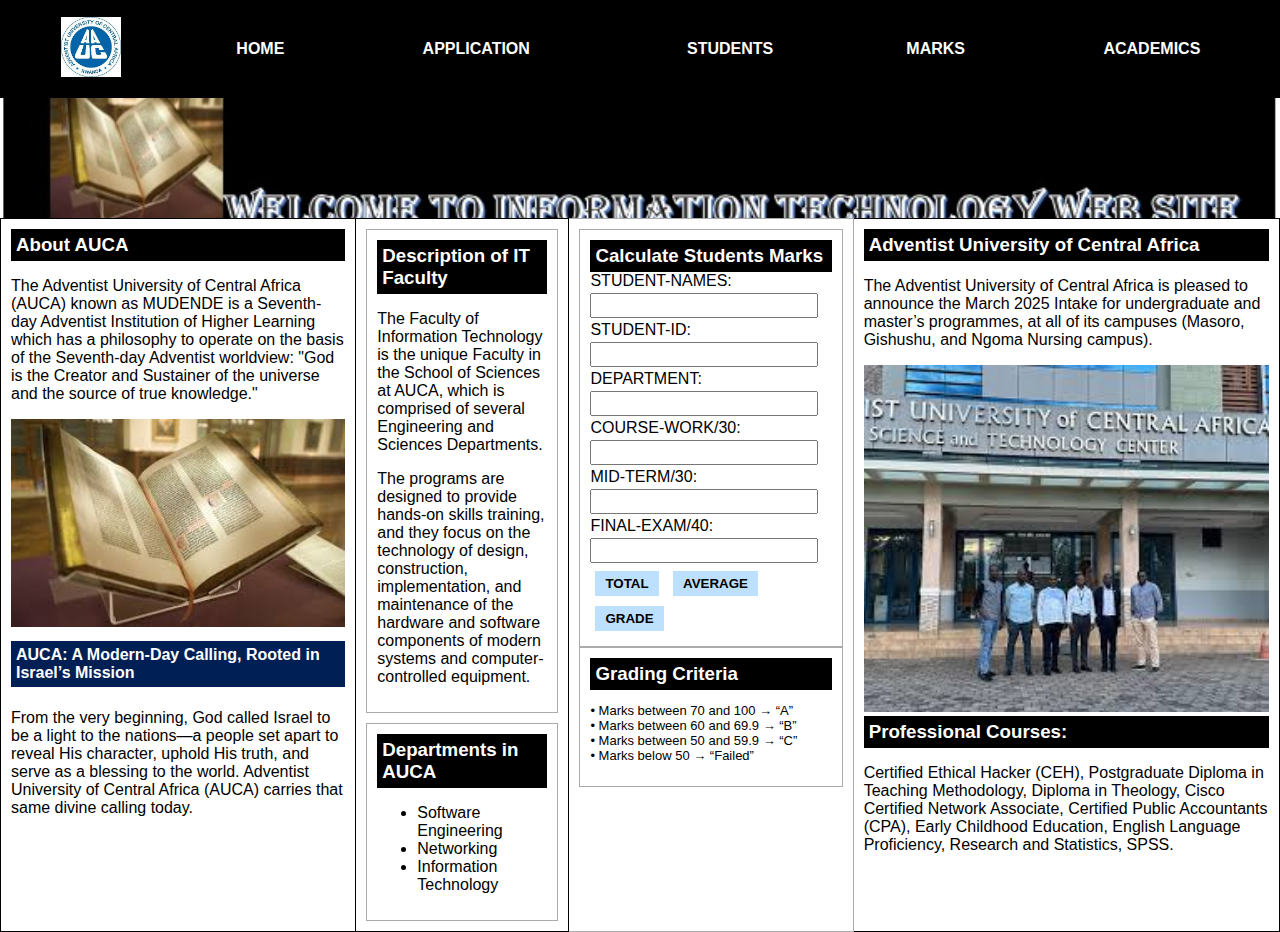
<file: assignment2/index.html>
<!DOCTYPE html>
<html lang="en">
<head>
  <meta charset="UTF-8">
  <meta name="viewport" content="width=device-width, initial-scale=1.0">
  <title>Information Technology Web Site</title>
  <style>
    body {
      font-family: Arial, sans-serif;
      margin: 0;
      padding: 0;
      background-image: url("./images/sky.jpeg");
      background-position: center;
      background-repeat: no-repeat;
      background-size: contain;
    }

    /* Header */
    table.header {
      width: 100%;
      background-color: #000;
      color: white;
      text-align: center;
    }

    table.header td {
      padding: 15px;
      font-weight: bold;
      cursor: pointer;
    }

    table.header td:hover {
      background-color: #333;
    }

    /* Banner */
    .banner {
      background-image: url("./images/banner.jpeg");
      background-size: cover;
      background-position: center;
      background-repeat: no-repeat;
      height: 120px;
    }

    /* Main Layout */
    table.main {
      width: 100%;
      border-collapse: collapse;
      background-color: #fff;
    }

    .section {
      vertical-align: top;
      padding: 10px;
      border: 1px solid #000;
    }

    h3 {
      background-color: black;
      color: white;
      padding: 5px;
      margin: 0;
    }

    h4 {
      margin-top: 10px;
    }

    .criteria {
      font-size: 13px;
    }

    /* Middle column sections */
    .middle-sections {
      display: flex;
      flex-direction: column;
      gap: 10px;
    }


    .middle-box {
      vertical-align: top;
      padding: 10px;
      border: 1px solid #aaa;
    }


    .middle-box.bg {
      background-size: cover;
      background-position: center;
      color: black;
    }

    .mark-input input {
      margin: 3px 0;
      width: 90%;
      padding: 3px;
    }

    .btns button {
      margin: 5px;
      padding: 5px 10px;
      background-color: #bde0fe;
      border: none;
      cursor: pointer;
      font-weight: bold;
    }

    .btns button:hover {
      background-color: #70e000;
    }
  </style>
</head>

<body>

  <!-- Header -->
  <table class="header">
    <tr>
      <td><img src="./images/logo.jpeg" height="60"></td>
      <td>HOME</td>
      <td>APPLICATION</td>
      <td>STUDENTS</td>
      <td>MARKS</td>
      <td>ACADEMICS</td>
    </tr>
  </table>

  <!-- Banner -->
  <div class="banner"></div>

  <!-- Main Section -->
  <table class="main">
    <tr>
      <!-- Left Column -->
      <td class="section" width="25%">
        <h3>About AUCA</h3>
        <p>
          The Adventist University of Central Africa (AUCA) known as MUDENDE is a Seventh-day Adventist Institution of Higher Learning which has a philosophy to operate on the basis of the Seventh-day Adventist worldview: "God is the Creator and Sustainer of the universe and the source of true knowledge."
        </p>
        <img src="./images/bible.jpeg" width="100%">
        <h4 style="background-color:#001F54; color:white; padding:5px;">AUCA: A Modern-Day Calling, Rooted in Israel’s Mission</h4>
        <p>
          From the very beginning, God called Israel to be a light to the nations—a people set apart to reveal His character, uphold His truth, and serve as a blessing to the world. Adventist University of Central Africa (AUCA) carries that same divine calling today.
        </p>
      </td>

      <!-- Middle Column -->
      <td class="section" width="15%">
        <div class="middle-sections bg" >

          <!-- Box 1 -->
          <div class="middle-box">
            <h3>Description of IT Faculty</h3>
            <p>
              The Faculty of Information Technology is the unique Faculty in the School of Sciences at AUCA, which is comprised of several Engineering and Sciences Departments.
            </p>
            <p>
              The programs are designed to provide hands-on skills training, and they focus on the technology of design, construction, implementation, and maintenance of the hardware and software components of modern systems and computer-controlled equipment.
            </p>
          </div>

          <!-- Box 2 -->
          <div class="middle-box">
            <h3>Departments in AUCA</h3>
            <ul>
              <li>Software Engineering</li>
              <li>Networking</li>
              <li>Information Technology</li>
            </ul>
          </div>
        </td>

          <!-- Box 3 -->
          <td class="middle-box" width="20%">
          <div class="middle-box">
            <h3>Calculate Students Marks</h3>
            <form class="mark-input">
              STUDENT-NAMES: <input type="text"><br>
              STUDENT-ID: <input type="text"><br>
              DEPARTMENT: <input type="text"><br>
              COURSE-WORK/30: <input type="number"><br>
              MID-TERM/30: <input type="number"><br>
              FINAL-EXAM/40: <input type="number"><br>
              <div class="btns">
                <button type="button">TOTAL</button>
                <button type="button">AVERAGE</button>
                <button type="button">GRADE</button>
              </div>
            </form>
          </div>

          <!-- Box 4 -->
          <div class="middle-box">
            <h3>Grading Criteria</h3>
            <p class="criteria">
              • Marks between 70 and 100 → “A”<br>
              • Marks between 60 and 69.9 → “B”<br>
              • Marks between 50 and 59.9 → “C”<br>
              • Marks below 50 → “Failed”
            </p>
          </div>

        </div>
      </td>

      <!-- Right Column -->
      <td class="section" width="30%">
        <h3>Adventist University of Central Africa</h3>
        <p>
          The Adventist University of Central Africa is pleased to announce the March 2025 Intake for undergraduate and master’s programmes, at all of its campuses (Masoro, Gishushu, and Ngoma Nursing campus).
        </p>
        <img src="./images/auca.jpeg" width="100%">
        <h3>Professional Courses:</h3>
        <p>
          Certified Ethical Hacker (CEH), Postgraduate Diploma in Teaching Methodology, Diploma in Theology, Cisco Certified Network Associate, Certified Public Accountants (CPA), Early Childhood Education, English Language Proficiency, Research and Statistics, SPSS.
        </p>
      </td>
    </tr>
  </table>

</body>
</html>
</file>
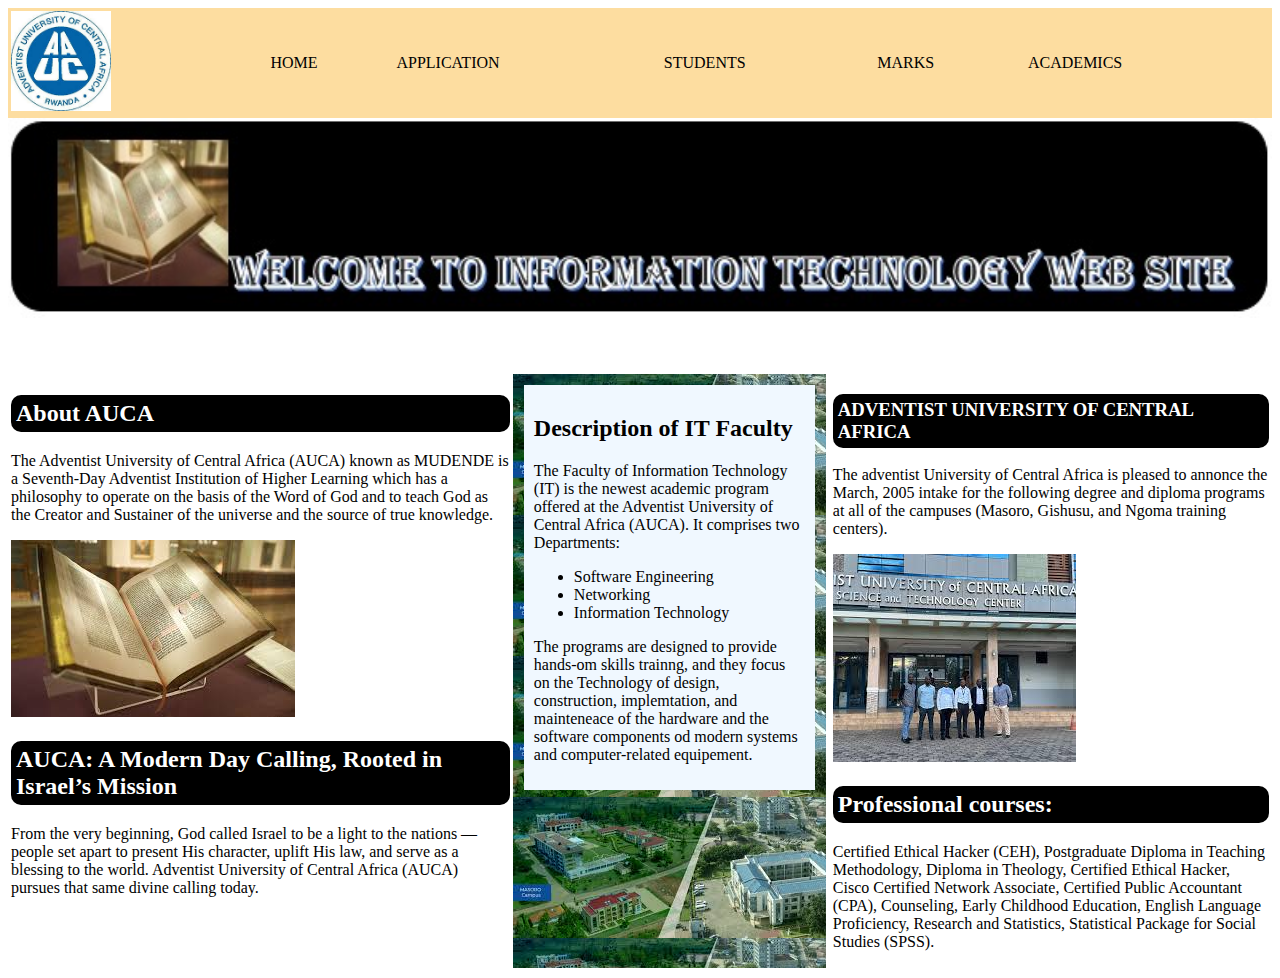
<file: revision/index.html>
<!DOCTYPE html>
<html lang="en">
<head>
    <meta charset="UTF-8"> 
    <meta name="viewport" content="width=device-width, initial-scale=1.0">
    <title>Document</title> 
 
   
</head>
<body>
    <!-- Header  -->
    <table bgColor="#fddda" width="100%" height="100%">
        <tr>
            <td>
                <img src="./images/logo.jpeg" alt="Logo" width="100" height="100">
            </td>

            <td>
                HOME
            </td>

            <td>
                APPLICATION
            </td>

            <td>
                STUDENTS
            </td>

            <td>
                MARKS
            </td>

            <td>
                ACADEMICS
            </td>
        </tr>
    </table>

        <!-- Banner  -->
    <table>
        <tr>
            <img src="./images/banner.jpeg" alt="banner" width="100%" height="200"  >
        </tr>
    </table>

        <!-- Content  -->
    <table style="width: 100%; padding-top: 50px; vertical-align: top;" >
            <td style="width: 40%; height: 100%; vertical-align: top;">
                <h2 style="background-color: black; color: white; border-radius: 10px; padding: 5px; ">
                    About AUCA
                </h2>
                <p>
                    The Adventist University of Central Africa (AUCA) known as MUDENDE 
                    is a Seventh-Day Adventist Institution of Higher Learning which has
                     a philosophy to operate on the basis of the Word of God and to 
                     teach God as the Creator and Sustainer of the universe and
                      the source of true knowledge.
                </p>

                <img src="./images/bible.jpeg" alt="">

                <h2 style="background-color: black; color: white; border-radius: 10px; padding: 5px; ">
                    AUCA: A Modern Day Calling, Rooted in Israel’s Mission
                </h2>
                <p>
                    From the very beginning, God called Israel to be a light to 
                    the nations — people set apart to present His character, 
                    uplift His law, and serve as a blessing to the world. 
                    Adventist University of Central Africa (AUCA) pursues 
                    that same divine calling today.
                </p>
            </td>

        <td style="width: 25%; height: 100%; vertical-align: top; background-image: url('./images/campus.jpeg');">
            <div style=" background-color: aliceblue ; padding: 10px; margin: 10px;">

                <h2>
                    Description of IT Faculty
                </h2>
                <p>
                    The Faculty of Information Technology (IT)  is the newest academic program offered
                    at the Adventist University of Central Africa (AUCA). It comprises two Departments:
                    
                    <ul>
                        <li>Software Engineering</li>
                        <li>Networking</li>
                        <li>Information Technology</li>
                    </ul>
                    
                    <p>
                        The programs are designed to provide hands-om skills trainng, and they focus on the
                        Technology of design, construction, implemtation, and mainteneace of the hardware
                        and the software components od modern systems and computer-related equipement.
                    </p>
                    
            </div>
        <td>

        <td style="width: 45%; height: 100%; vertical-align: top;">
            <h3 style="background-color: black; color: white; border-radius: 10px; padding: 5px; ">
                ADVENTIST UNIVERSITY OF CENTRAL AFRICA
            </h3>
            <P>
                The adventist University of Central Africa is pleased to annonce the March, 2005 intake for 
                the following degree and diploma programs at all of the campuses (Masoro,
                Gishusu, and Ngoma training centers).
            </P>

            <img src="./images/auca.jpeg" alt="">

            <h2 style="background-color: black; color: white; border-radius: 10px; padding: 5px; ">
                Professional courses:
            </h2>
            <p>
                Certified Ethical Hacker (CEH), Postgraduate Diploma in Teaching Methodology, Diploma in Theology, 
                Certified Ethical Hacker, Cisco Certified Network Associate, Certified Public Accountant (CPA), 
                Counseling, Early Childhood Education, English Language Proficiency, 
                Research and Statistics, Statistical Package for Social Studies (SPSS).
            </p>
        </td>

    </table>
        
</body>
</html>
</file>
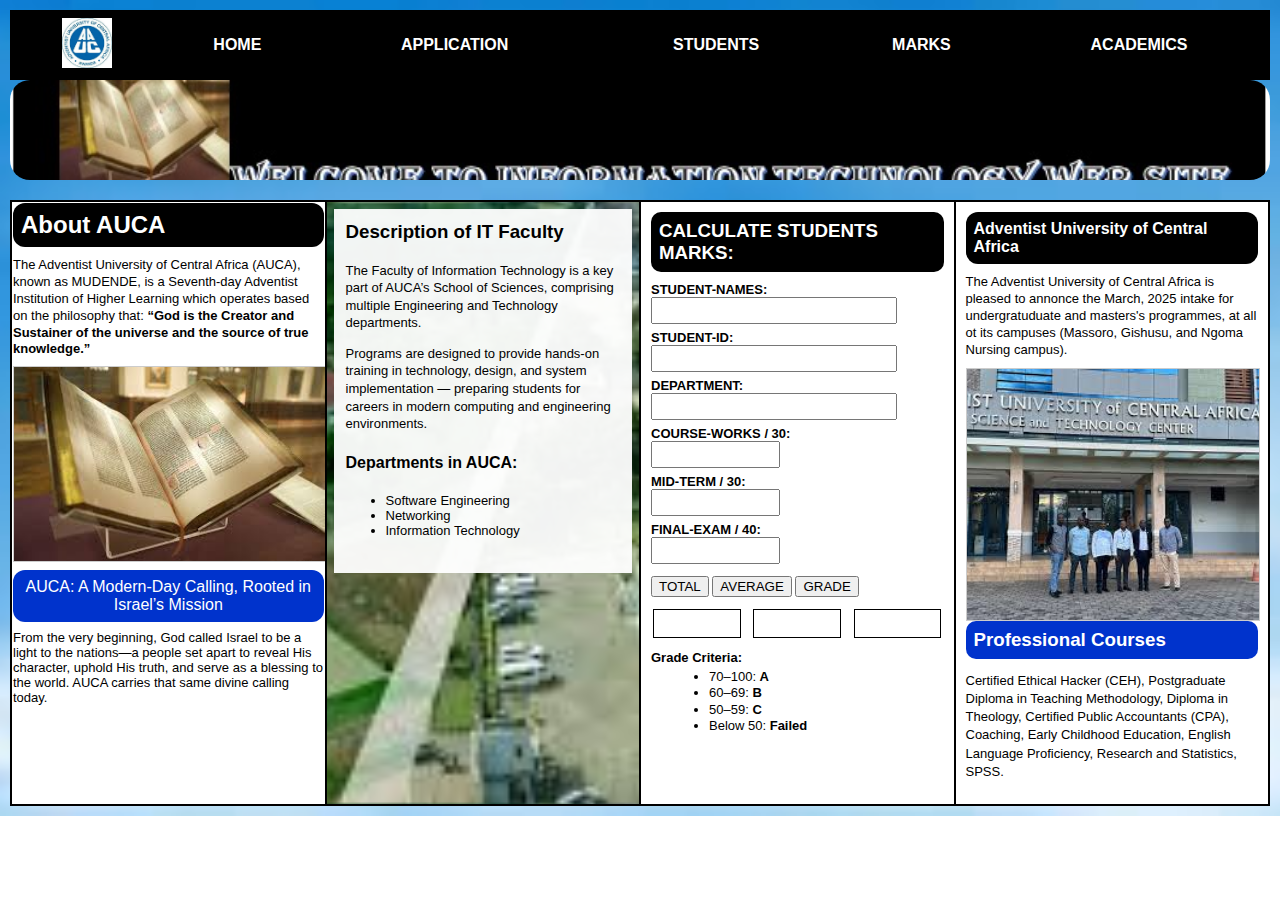
<file: assignment3/assignment3.html>
<!DOCTYPE html>
<html lang="en">
<head>
  <meta charset="utf-8" />
  <meta name="viewport" content="width=device-width,initial-scale=1" />
  <title>AUCA - Information Technology</title>
</head>
<body style="margin:10px; font-family: Arial, Helvetica, sans-serif; background-image: url('./images/sky.jpeg'); background-position: center; background-repeat: no-repeat; background-size: cover;">

  <!-- HEADER -->
  <table width="100%" cellpadding="0" cellspacing="0" style="border-collapse:collapse;">
    

    <!-- NAV -->
    <tr>
      <td style="background:#000; color:#fff;">
        <table width="100%" cellpadding="8" cellspacing="0">
          <tr style="font-weight:bold; text-align:center;">
            <td><img src="./images/logo.jpeg" alt="logo" style="height: 50px;"></td>
            <td>HOME</td>
            <td>APPLICATION</td>
            <td>STUDENTS</td>
            <td>MARKS</td>
            <td>ACADEMICS</td>
          </tr>
        </table>
      </td>
    </tr>

    <!-- BANNER -->
    <tr>
      <td style="
        background-image: url('./images/banner.jpeg');
        background-size: cover;
        background-position: center;
        height: 100px;
        text-align: center;
        border-radius: 20px;
        margin-top: 10px;
      ">
      </td>
    </tr>
  </table>

  <!-- MAIN 4-COLUMN CONTENT -->
  <table width="100%"  style="border-collapse:collapse; margin-top: 20px;">
    <tr valign="top">

      <!-- COLUMN 1: About AUCA -->
      <td width="25%" style="border:2px solid #000; background:#fff; box-sizing:border-box;">
        <h2 style="background:#000; color:#fff; padding:8px; border-radius:12px; margin:0 0 10px 0;">
          About AUCA
        </h2>
        <p style="font-size:13px; line-height:1.3; margin:8px 0;">
          The Adventist University of Central Africa (AUCA), known as MUDENDE, is a Seventh-day Adventist Institution of Higher Learning which operates based on the philosophy that:
          <strong>“God is the Creator and Sustainer of the universe and the source of true knowledge.”</strong>
        </p>
        <img src="./images/bible.jpeg" alt="bible" style="width:100%; display:block; border:1px solid #ccc; margin:8px 0;">
        <div style="background:#0033cc; color:#fff; padding:8px; border-radius:12px; text-align:center; margin-top:6px;">
          AUCA: A Modern-Day Calling, Rooted in Israel’s Mission
        </div>
        <p style="font-size:13px; margin-top:8px;">
          From the very beginning, God called Israel to be a light to the nations—a people set apart to reveal His character, uphold His truth, and serve as a blessing to the world. AUCA carries that same divine calling today.
        </p>
      </td>

      <!-- COLUMN 2: IT Faculty Description -->
      <td width="25%" style="border:2px solid #000; background-image:url('./images/campus.jpeg'); background-size:cover; background-position:center; box-sizing:border-box;">
        <div style="background:rgba(255,255,255,0.95); padding:12px; margin:6px; min-height:340px;">
          <h3 style="margin-top:0;">Description of IT Faculty</h3>
          <p style="font-size:13px; line-height:1.35;">
            The Faculty of Information Technology is a key part of AUCA’s School of Sciences, comprising multiple Engineering and Technology departments.
          </p>
          <p style="font-size:13px; line-height:1.35;">
            Programs are designed to provide hands-on training in technology, design, and system implementation — preparing students for careers in modern computing and engineering environments.
          </p>
          <h4>Departments in AUCA:</h4>
          <ul style="font-size:13px; margin-top:0;">
            <li>Software Engineering</li>
            <li>Networking</li>
            <li>Information Technology</li>
          </ul>
        </div>
      </td>

      <!-- COLUMN 3: Marks Calculation -->
      <td width="25%" style="border:2px solid #000; background:#fff; box-sizing:border-box; padding:10px;">
        <h3 style="background:#000; color:#fff; padding:8px; border-radius:10px; margin:0 0 10px 0;">
          CALCULATE STUDENTS MARKS:
        </h3>

        <form id="marksForm" onsubmit="return false;" style="font-size:13px;">
          <div style="margin:6px 0;">
            <label style="display:block; font-weight:bold;">STUDENT-NAMES:</label>
            <input id="name" type="text" style="width:80%; padding:4px;">
          </div>
          <div style="margin:6px 0;">
            <label style="display:block; font-weight:bold;">STUDENT-ID:</label>
            <input id="studentId" type="text" style="width:80%; padding:4px;">
          </div>
          <div style="margin:6px 0;">
            <label style="display:block; font-weight:bold;">DEPARTMENT:</label>
            <input id="dept" type="text" style="width:80%; padding:4px;">
          </div>

          <div style="margin:6px 0;">
            <label style="display:block; font-weight:bold;">COURSE-WORKS / 30:</label>
            <input id="coursework" type="number" min="0" max="30" value="" style="width:40%; padding:4px;">
          </div>
          <div style="margin:6px 0;">
            <label style="display:block; font-weight:bold;">MID-TERM / 30:</label>
            <input id="midterm" type="number" min="0" max="30" value="" style="width:40%; padding:4px;">
          </div>
          <div style="margin:6px 0 12px 0;">
            <label style="display:block; font-weight:bold;">FINAL-EXAM / 40:</label>
            <input id="finalexam" type="number" min="0" max="40" value="" style="width:40%; padding:4px;">
          </div>

          <div style="margin:6px 0;">
            <button type="button" onclick="calculateTotal()">TOTAL</button>
            <button type="button" onclick="calculateAverage()">AVERAGE</button>
            <button type="button" onclick="calculateGrade()">GRADE</button>
          </div>
        </form>

        <div style="display:flex; gap:8px; margin-top:12px; align-items:center;">
          <div style="flex:1; text-align:center;">
            <input id="totalOut" type="number" readonly style="width:80%; padding:6px; border:1px solid #000; text-align:center;">
          </div>
          <div style="flex:1; text-align:center;">
            <input id="avgOut" type="text" readonly style="width:80%; padding:6px; border:1px solid #000; text-align:center;">
          </div>
          <div style="flex:1; text-align:center;">
            <input id="gradeOut" type="text" readonly style="width:80%; padding:6px; border:1px solid #000; text-align:center;">
          </div>
        </div>

        <div style="font-size:13px; margin-top:12px;">
          <p style="margin:4px 0;"><strong>Grade Criteria:</strong></p>
          <ul style="margin:4px 18px; line-height:1.25;">
            <li>70–100: <strong>A</strong></li>
            <li>60–69: <strong>B</strong></li>
            <li>50–59: <strong>C</strong></li>
            <li>Below 50: <strong>Failed</strong></li>
          </ul>
        </div>
      </td>

      <!-- COLUMN 4: Professional Courses -->
      <td width="25%" style="border:2px solid #000; padding:10px; box-sizing:border-box; vertical-align:top; background-color: white;">
        <h4 style="background:#000; color:#fff; padding:8px; border-radius:12px; margin:0 0 10px 0;">
          Adventist University of Central Africa
        </h4>
        <p style="font-size:13px; line-height:1.3; margin:8px 0;">
          The Adventist University of Central Africa is pleased to annonce the March, 2025 intake for undergratuduate and masters's programmes, at all ot its campuses (Massoro, Gishusu, and Ngoma Nursing campus).
        </p>
        <img src="./images/auca.jpeg" alt="building" style="width:100%; display:block; margin-top:10px; border:1px solid #ccc;">
        <h3 style="background:#0033cc; color:#fff; padding:8px; border-radius:10px; margin:0 0 8px 0;">Professional Courses</h3>
        <p style="font-size:13px; line-height:1.4;">
          Certified Ethical Hacker (CEH), Postgraduate Diploma in Teaching Methodology, Diploma in Theology, Certified Public Accountants (CPA), Coaching, Early Childhood Education, English Language Proficiency, Research and Statistics, SPSS.
        </p>
      </td>

    </tr>
  </table>

  <!-- JavaScript -->
  <script src="script.js"></script>

</body>
</html>
</file>
